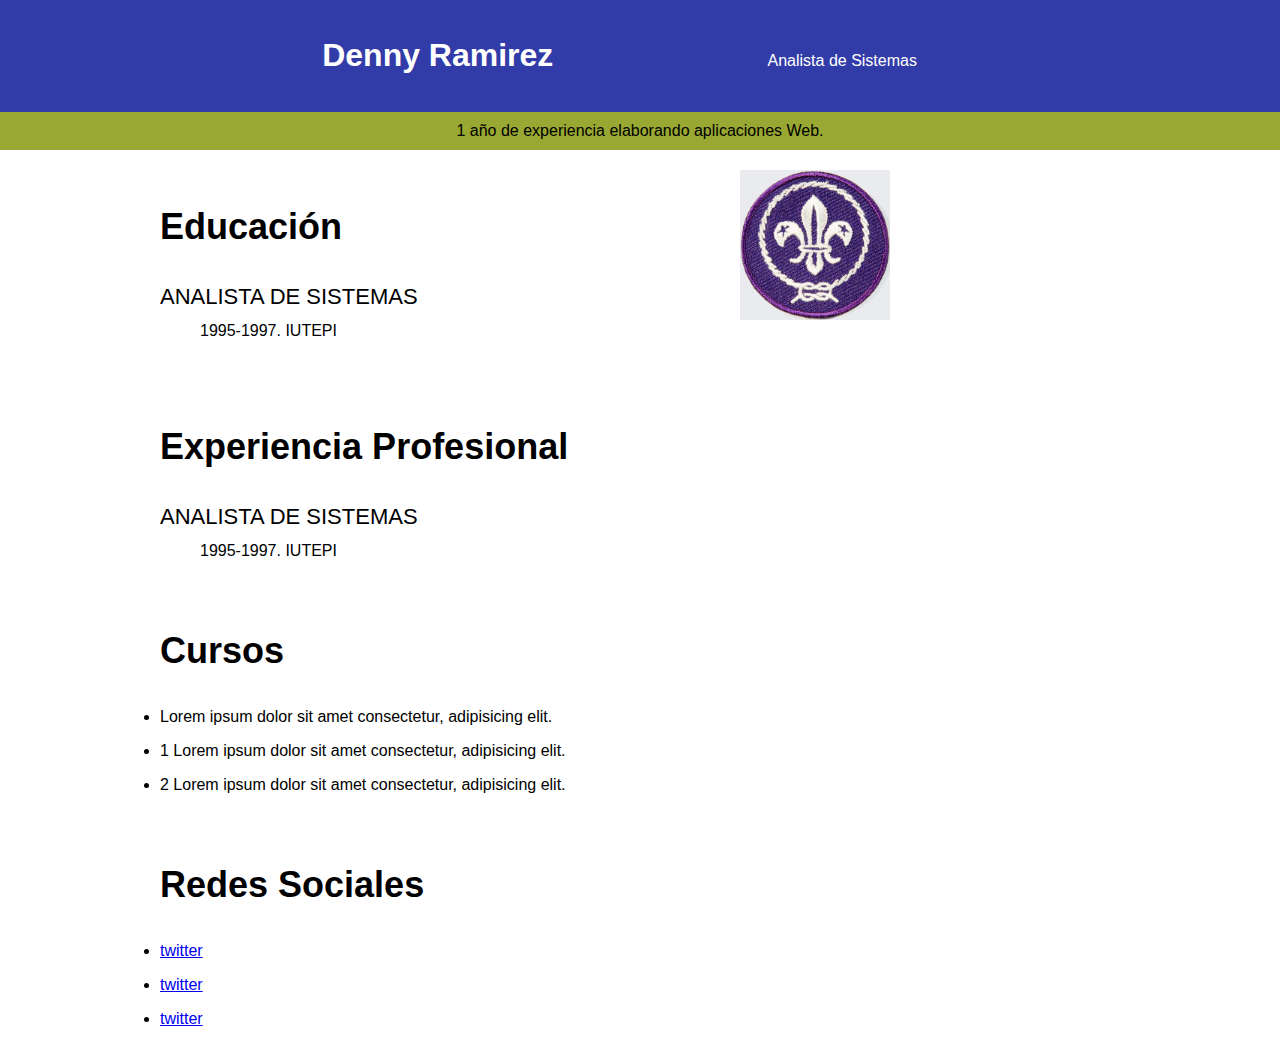
<file: cv/index.html>
<!DOCTYPE html>
<html>

<head>
    <title>CV de Denny Ramirez</title>
    <meta charset="utf-8">
    <meta name="og:title" content="CV Denny Ramirez">
    <meta name="description" content="Denny Ramirez es un Desarrollador Web">
    <meta name="og:url" content="http://denny.me">
    <meta name="og:site_name" content="Proyecto personal Denny">
    <meta name="og:type" content="website">
    <meta name="og:image" content="url-imagen">
</head>

<body style="font-family:Arial, Helvetica, sans-serif;margin: 0;">
    <header style="background-color:#323ca8;color:#ffffff;text-align:center;padding:16px;">
        <h1 style="display:inline-block;width:400px;font-weight:700;">Denny Ramirez</h1>
        <p style="display:inline-block;width:400px;font-weight:200;">Analista de Sistemas</p>
    </header>
    <div style="background-color:#99a832;color:black;text-align:center;padding:10px;">
        1 año de experiencia elaborando aplicaciones Web.
    </div>
    <section>
        <div style="width:960px;margin-right:auto;margin-left:auto;">
            <div>
                <div style="display:inline-block;width:60%;margin-top:20px;vertical-align:top;">
                    <h3 style="font-size:36px;font-weight:700;">Educación</h3>
                    <dl>
                        <dt style="font-size:22px;text-transform:uppercase;margin-bottom:12px;margin-top:36px;">Analista de
                            Sistemas</dt>
                        <dd>1995-1997. IUTEPI</dd>
                    </dl>
                </div>
                <div style="display:inline-block;width:35%;margin-top:20px;vertical-align:top">
                    <img src="imagenes/img.jpg" width="150">
                </div>
            </div>
        </div>
        <div style="width:960px;margin-right:auto;margin-left:auto;">
            <div style="margin-top:70px;">
                <h3 style="font-size:36px;font-weight:700;">Experiencia Profesional</h3>
            </div>
            <dl>
                <dt style="font-size:22px;text-transform:uppercase;margin-bottom:12px;margin-top:36px;">Analista de
                    Sistemas</dt>
                <dd>1995-1997. IUTEPI</dd>
            </dl>
        </div>
        <div style="width:960px;margin-right:auto;margin-left:auto;">
            <div style="margin-top:70px;">
                <h3 style="font-size:36px;font-weight:700;">Cursos</h3>
            </div>
            <ul style="margin-top:12px;padding:0px;">
                <li style="margin-top:16px;">Lorem ipsum dolor sit amet consectetur, adipisicing elit.</li>
                <li style="margin-top:16px;">1 Lorem ipsum dolor sit amet consectetur, adipisicing elit.</li>
                <li style="margin-top:16px;">2 Lorem ipsum dolor sit amet consectetur, adipisicing elit.</li>
            </ul>
        </div>
        <div style="width:960px;margin-right:auto;margin-left:auto;">
            <div style="margin-top:70px;">
                <h3 style="font-size:36px;font-weight:700;">Redes Sociales</h3>
            </div>
            <ul style="margin-top:12px;padding:0px;">
                <li style="margin-top:16px;"> <a href="https://twitter.com/GANARDINEROENVE" target="_blank">twitter</a>
                </li>
                <li style="margin-top:16px;"> <a href="https://twitter.com/GANARDINEROENVE" target="_blank">twitter</a>
                </li>
                <li style="margin-top:16px;"> <a href="https://twitter.com/GANARDINEROENVE" target="_blank">twitter</a>
                </li>
            </ul>
        </div>
    </section>
</body>

</html>
</file>
